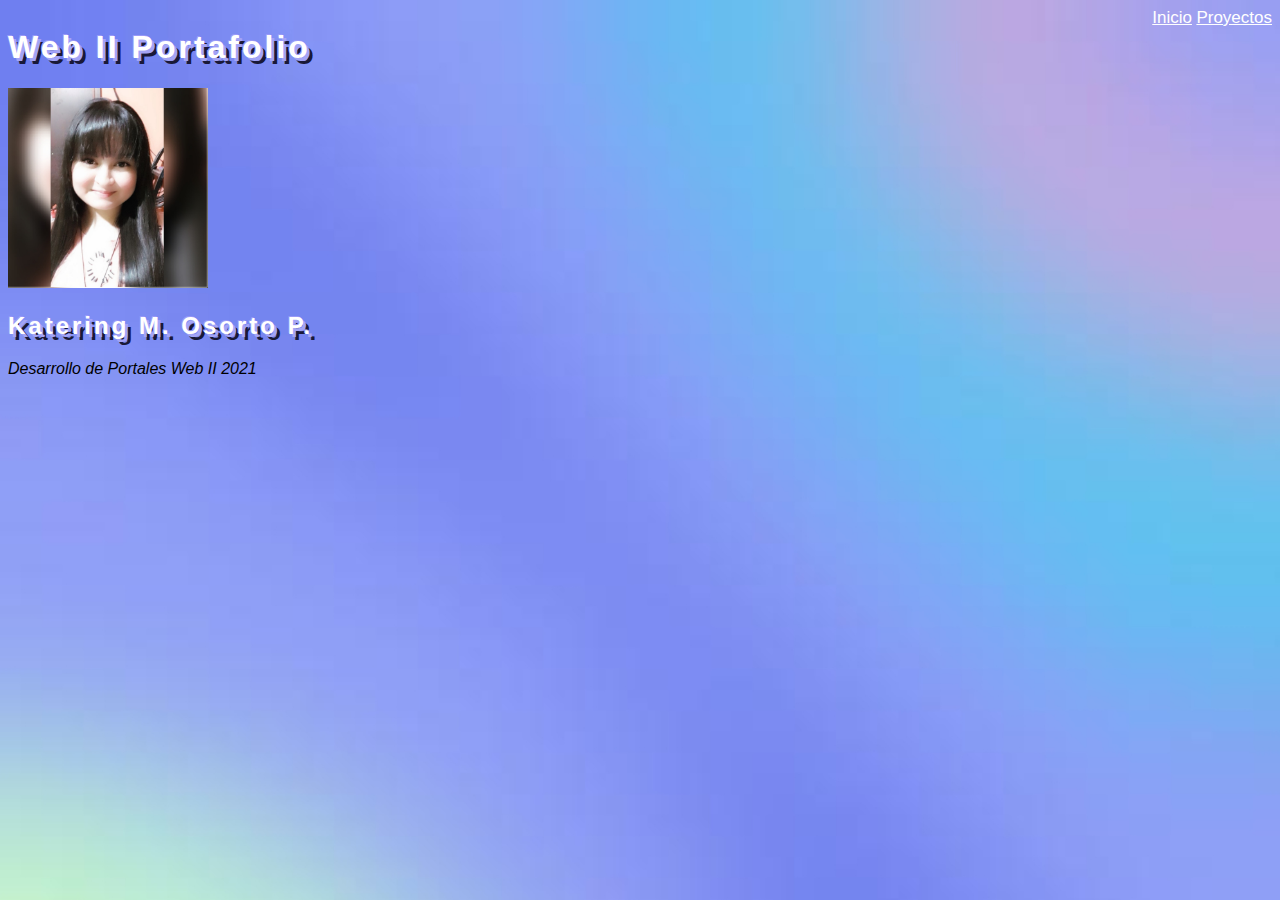
<file: index.html>
<!DOCTYPE html>
<html lang="en">
<head>
    <meta charset="UTF-8">
    <meta http-equiv="X-UA-Compatible" content="IE=edge">
    <meta name="viewport" content="width=<device-width>, initial-scale=1.0">
    <title>Document</title>
</head>
<body>
    <script>
        window.location.assign("Portafolio_WebII_KateringOsorto/index .html");
    </script>
</body>
</html>
</file>
<file: Portafolio_WebII_KateringOsorto/css/styles.css>
.bg-p-cover {
    background-position: top;
    background-repeat: no-repeat;
    background-size: 300%;
    background-image: url("../imgs/bg_sm1.jpg");  
}

body{
    background-color:rgb(150, 175, 241);
    font-family:'Franklin Gothic Medium', 'Arial Narrow', Arial, sans-serif;
}

h1.tittle1, h2{
    color: white;
    letter-spacing: 3px;
    
    text-shadow: -1px -1px 0px rgb(153, 153, 247),
      3px 3px 0px rgb(164, 164, 245),
      6px 6px 0px rgb(25, 25, 56);
  }

  header.header{
    background-color: black;
    border-radius: 0px 0px 20px 20px;
  }

.nav-link {
    color: #fff;
    font-size: 17px;
    border-bottom: 0.25rem solid rgba(255, 255, 255, 0.0);
    transition: border-bottom 0.5s;
}

.nav-link:hover {
    color: #fff;
    border-bottom: 0.25rem solid rgba(255, 255, 255, 0.7);
}

img:hover {
    transform: scale(1.2);
}

@media (min-width:768px) {
    .bg-p-cover {
        background-size: 100%;
        background-image: url("../imgs/bg_md.jpg");
    }
    header{
        display: flex;
        justify-content: space-between;
    }
}

@media (min-width:1200px) {
    .bg-p-cover {
        background-image: url("../imgs/bg_lg.jpg");
    }
    header{
        display: flex;
        justify-content: space-between;
    }
}

.bd-placeholder-img {
font-size: 1.125rem;
text-anchor: middle;
-webkit-user-select: none;
-moz-user-select: none;
user-select: none;
}

.card, .bd-placeholder-img, img.img{
    border-radius: 20px;
    
}

@media (min-width: 768px) {
.bd-placeholder-img-lg {
  font-size: 3.5rem;
}
}
</file>
